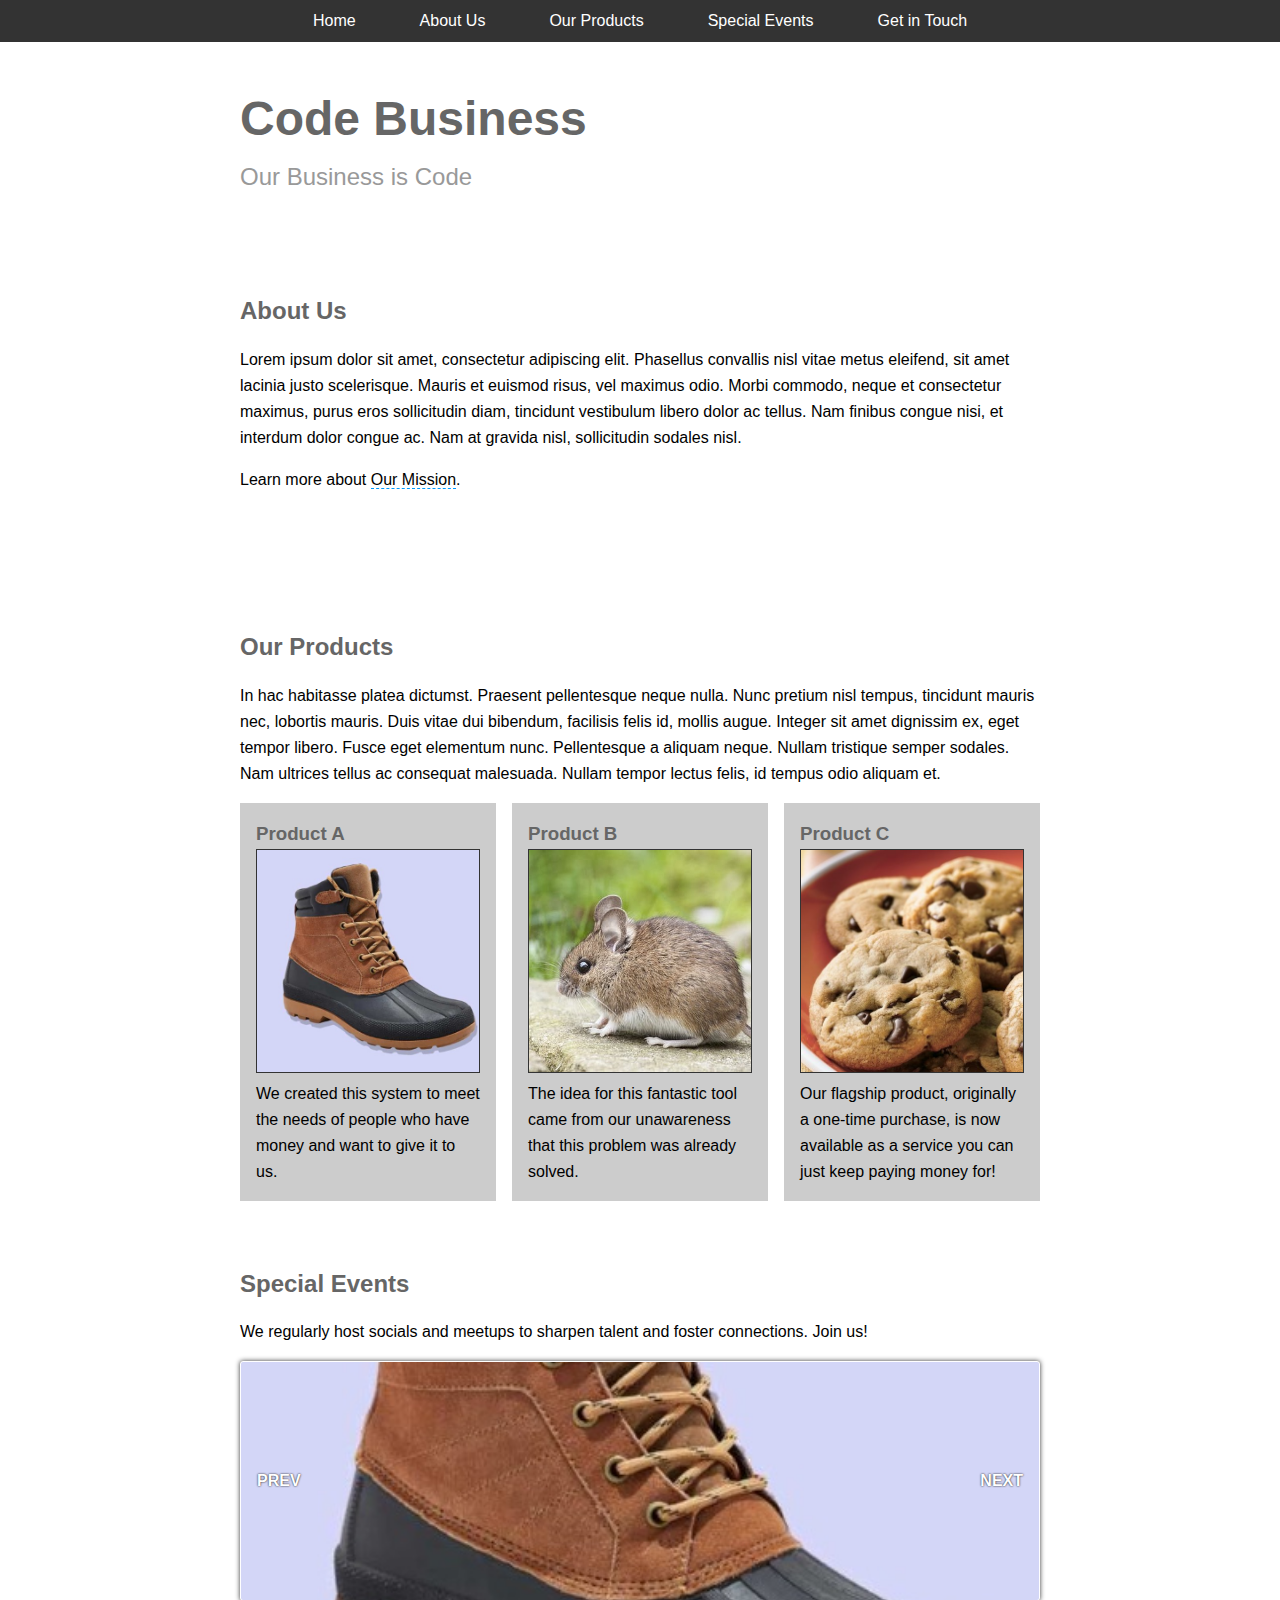
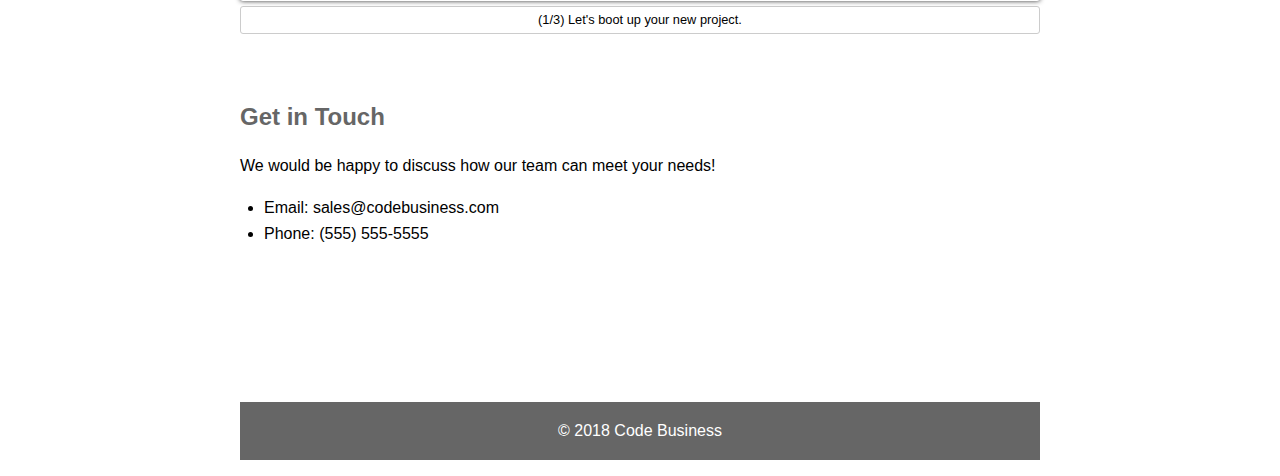
<file: index.html>
<!DOCTYPE html>
<html lang="en">
<head>
  <meta charset="UTF-8">
  <meta name="viewport" content="width=device-width, initial-scale=1.0">
  <meta http-equiv="X-UA-Compatible" content="ie=edge">
  <title>Document Title</title>

  <link rel="stylesheet" type="text/css" href="./style.css">
</head>
<body>

  <header>
    <h1>Code Business</h1>
    <span>Our Business is Code</span>
  </header>
  
  <main>

      <section id="aboutUs">
        <h2>About Us</h2>
        <p>Lorem ipsum dolor sit amet, consectetur adipiscing elit. Phasellus convallis nisl vitae metus eleifend, sit amet lacinia justo scelerisque. Mauris et euismod risus, vel maximus odio. Morbi commodo, neque et consectetur maximus, purus eros sollicitudin diam, tincidunt vestibulum libero dolor ac tellus. Nam finibus congue nisi, et interdum dolor congue ac. Nam at gravida nisl, sollicitudin sodales nisl.</p>
        <p>
          Learn more about <span id="modal-trigger" class="live">Our Mission</span>.
        </p>
      </section>

      <section id="ourProducts">
        <h2>Our Products</h2>
        <p>In hac habitasse platea dictumst. Praesent pellentesque neque nulla. Nunc pretium nisl tempus, tincidunt mauris nec, lobortis mauris. Duis vitae dui bibendum, facilisis felis id, mollis augue. Integer sit amet dignissim ex, eget tempor libero. Fusce eget elementum nunc. Pellentesque a aliquam neque. Nullam tristique semper sodales. Nam ultrices tellus ac consequat malesuada. Nullam tempor lectus felis, id tempus odio aliquam et.</p>
        <div id="products">
          <article>
            <h3>Product A</h3>
            <img src="./images/boot.jpg">
            <button>Show Details</button>
            <p>We created this system to meet the needs of people who have money and want to give it to us.</p>
          </article>
          <article>
            <h3>Product B</h3>
            <img src="./images/mouse.jpg">
            <button>Show Details</button>
            <p>The idea for this fantastic tool came from our unawareness that this problem was already solved.</p>
          </article>
          <article>
            <h3>Product C</h3>
            <img src="./images/cookies.jpg">
            <button>Show Details</button>
            <p>Our flagship product, originally a one-time purchase, is now available as a service you can just keep paying money for!</p>
          </article>
        </div>
      </section>
    
      <section id="specialEvents">
        <h2>Special Events</h2>
      <p>We regularly host socials and meetups to sharpen talent and foster connections. Join us!</p>

        <div id="slider">
          <div id="slider-frame">
            
            <div id="slider-prev">PREV</div>
            <div id="slider-next">NEXT</div>

            <div id="slider-images">
              <div data-src="./images/boot.jpg">
                Let's boot up your new project.
              </div>
              <div data-src="./images/mouse.jpg">
                You'll want to double-click this one.
              </div>
              <div data-src="./images/cookies.jpg">
                Our cookies are super.
              </div>
            </div>

          </div>
          <div id="slider-caption">
            The caption.
          </div>
        </div>

      </section>

      <section id="getInTouch">
        <h2>Get in Touch</h2>
        <p>We would be happy to discuss how our team can meet your needs!</p>
        <ul>
          <li>Email: sales@codebusiness.com</li>
          <li>Phone: (555) 555-5555</li>
        </ul>
      </section>
      
  </main>

  <nav>
    <a href="#">Home</a>
    <a href="#aboutUs">About Us</a>
    <a href="#ourProducts">Our Products</a>
    <a href="#specialEvents">Special Events</a>
    <a href="#getInTouch">Get in Touch</a>
  </nav>
  
  <footer>
    <div>
      &copy; 2018 Code Business
    </div>
  </footer>

  <div id="backdrop">
    <div id="modal">
      <button class="text-button">Close</button>
      <h4>Code Business Mission Statement</h4>

      <div id="modal-content">
          <p>Code Business exists to make money. Also software.</p>
      </div>
    </div>
  </div>

  <script src="./script.js"></script>

</body>
</html>
</file>
<file: style.css>
* {
  font-family: sans-serif;
  line-height: 1.618em;
  box-sizing: border-box;
  margin: 0;
  padding: 0;
}

html {
  font-size: 16px;
}

body.modal-open {
  /* hide scrolling when modal open */
  overflow: hidden;
}


h1, h2, h3 {
  color: #666;
}


header,
main,
footer {
  margin: 0 auto;
  max-width: 800px;
}

@media screen and (max-width: 850px) {
  header,
  main {
    margin: 0 0.5em;
  }
}


header {
  padding: 2em 0;
  
  margin-top: 3em;
}

header h1 {
  font-size: 3em;
}

header span {
  font-size: 1.5em;
  color: #999;
}

nav {
  position: fixed;
  top: 0;
  left: 0;
  width: 100%;

  display: flex;
  flex-flow: row;
  justify-content: center;

  background: #333;
}

nav a {
  padding: .5em 2em;
  text-decoration: none;
  color: #fff;
}

nav a:hover {
  background: #666;
}


@media screen and (max-width: 750px) {

  nav {
    display: flex;
    flex-flow: column;
  }
  nav a {
    display: none;
  }
  nav::before {
    content: 'SHOW MENU';
    color: #fff;
    background: #000;
    font-weight: bold;
    padding: 0.5em 2em;
  }
  nav.open::before {
    content: 'HIDE MENU';
  }
  nav.open a {
    display: block;
  }

  nav ::selection {
    color: inherit;
    background: transparent;
  }
}


section {
  margin: 1em 0;

  padding-top: 3em;
  min-height: 20em;
}

section > p {
  margin: 1em 0;
}

section ul {
  padding-left: 1.5em;
}

span.live {
  cursor: pointer;
  border-bottom: 1px dashed #09f;
}
span.live:hover {
  color: #09f;
}


#products {
  display: grid;
  grid-template-columns: repeat(3, 1fr);
  grid-template-rows: auto;

  grid-column-gap: 1em;
}

#products article {
  background: #ccc;
  padding: 1em;
}

#products article img {
  width: 100%;
  border: 1px solid #333;
}

#products button {
  display: none;
}


@media screen and (max-width: 40em) {
  #products {
    grid-template-columns: 1fr;
    grid-row-gap: 1em;
    
    width: 60vw;
    min-width: 22em;
    margin: 1em auto;
  }

  #products button {
    display: inline-block;
  }  
  
  #products article p {
    display: none;
  }

  #products article.expanded p {
    display: block;
  }
}

@media screen and (max-width: 25em) {
  #products {
    width: auto;
    min-width: unset;
  }
}

#slider ::selection {
  color: inherit;
  background: transparent;
}

#slider-frame {
  border: 1px solid #fff;
  border-radius: 3px;
  box-shadow: 0 0 5px #333;
  position: relative;
}

#slider-prev,
#slider-next {
  width: 50%;
  height: 100%;
  position: absolute;
  top: 0;
  display: flex;
  padding: 1em;
  color: #fff;
  font-weight: bold;
  text-shadow: 0 0 2px #000;
  transition: 0.5s;
  cursor: pointer;
}

#slider-prev:hover,
#slider-next:hover {
  background: rgba(255,255,255,0.3);
}

#slider-prev {
  left: 0;
  flex-direction: row;
  align-items: center;
}

#slider-next {
  right: 0;
  flex-direction: row-reverse;
  align-items: center;
}

#slider-frame {
  background: #ccc;
  background-repeat: no-repeat;
  background-position: center;
  background-size: 100%;

  height: 15em;
}

#slider-frame [data-src] {
  display: none;
}

#slider-caption {
  margin-top: 5px;
  border-radius: 3px;
  border: 1px solid #ccc;
  padding: 0.2em 0.5em;
  font-size: 0.8em;
  text-align: center;
  transition: 0.5s;
}

#slider-caption.flash {
  transition: 0s;
  background: #ccc;
}






footer {
  margin-top: 2em;
  margin-bottom: 1em;
  background: #666;
  color: #fff;
  padding: 1em 0;
  text-align: center;
}

#backdrop {
  position: fixed;
  top: 0;
  left: 0;
  width: 100vw;
  height: 100vh;
  background: rgba(0,0,0,0.7);

  display: none;
  align-items: center;
  justify-content: center;
}

.modal-open #backdrop {
  display: flex;
}

#modal {
  width: 80vw;
  height: 80vh;
  background: #fff;
  padding: 1em;
  border-radius: 5px;
  box-shadow: 0 0 5px 5px #333;
}

#modal h4 {
  float: left;
}

#modal button {
  float: right;

  background: #eee;
  padding: 5px 10px;
  border: 0;
  border-radius: 3px;

  cursor: pointer;
}

#modal button:hover {
  color: #fff;
  background: #999;
}

#modal #modal-content {
  clear: both;
  padding-top: 1em;
}
</file>
